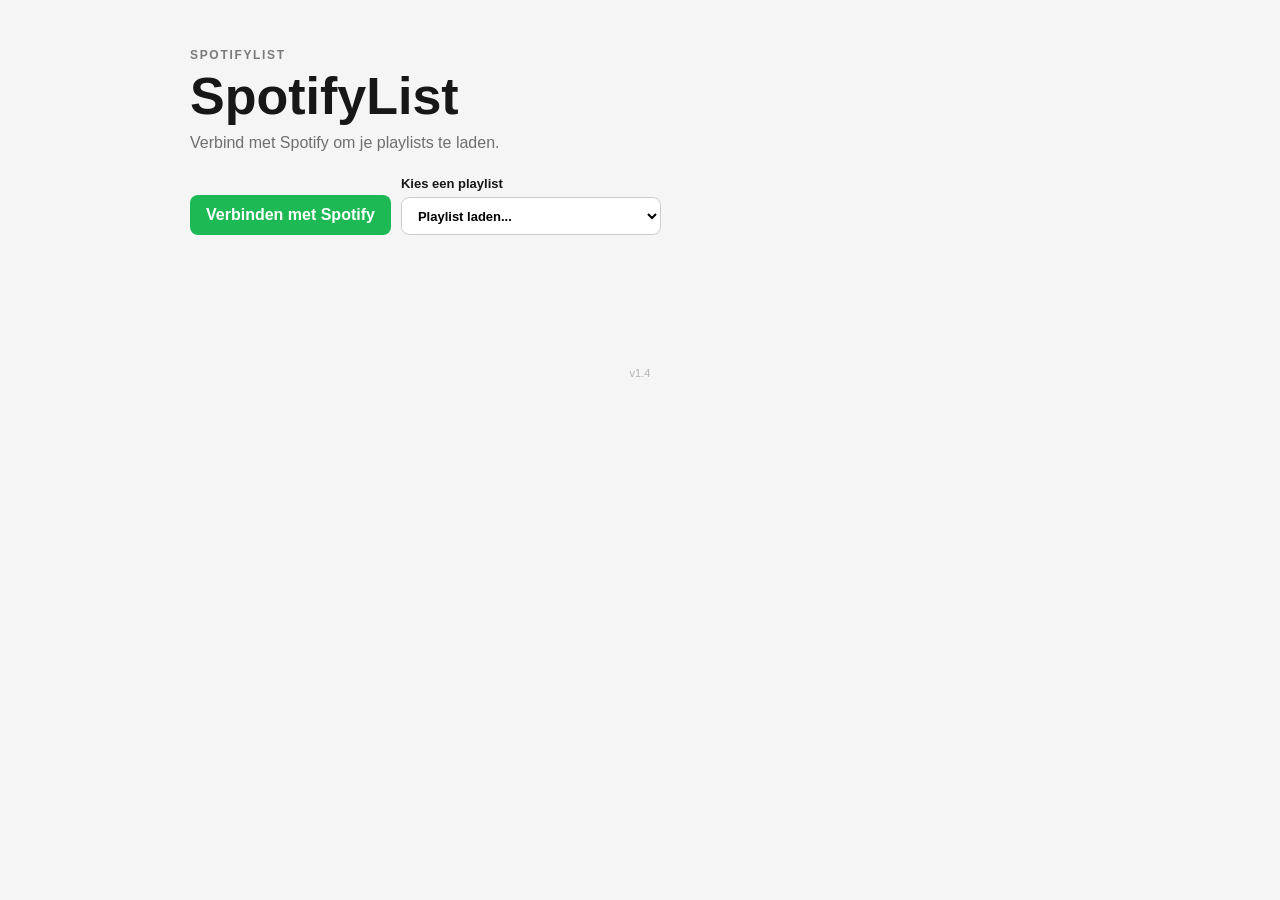
<file: index.html>
<!doctype html>
<html lang="nl">
<head>
  <meta charset="utf-8">
  <meta name="viewport" content="width=device-width, initial-scale=1">
  <title>SpotifyList</title>
  <link rel="stylesheet" href="styles.css">
</head>
<body>
  <main class="page">
    <header class="hero">
      <p class="eyebrow">SpotifyList</p>
      <h1 id="playlist-title">SpotifyList</h1>
      <p id="playlist-meta" class="muted">Verbind met Spotify om je playlists te laden.</p>

      <div class="spotify-controls">
        <button id="spotify-login" class="spotify-button" type="button">Verbinden met Spotify</button>
        <button id="spotify-logout" class="secondary-button" type="button" hidden>Uitloggen</button>
        <label id="playlist-picker-wrap" class="playlist-picker" hidden>
          <span>Kies een playlist</span>
          <select id="playlist-picker">
            <option value="">Playlist laden...</option>
          </select>
          <button id="set-default-playlist" class="default-button" type="button" hidden>★ Als standaard instellen</button>
        </label>
      </div>
    </header>

    <section id="track-list" class="track-list" aria-live="polite"></section>
    <p id="error" class="error" hidden></p>
  </main>
  <script src="app.js?v=7"></script>
  <footer class="version">v1.4</footer>
</body>
</html>
</file>
<file: styles.css>
* { box-sizing: border-box; }

:root {
  font-family: Arial, Helvetica, sans-serif;
  color: #171717;
  background: #f5f5f5;
}

body { margin: 0; }

.page {
  width: min(900px, calc(100% - 32px));
  margin: 0 auto;
  padding: 48px 0 64px;
}

.hero { margin-bottom: 28px; }

.eyebrow {
  margin: 0 0 8px;
  font-size: 12px;
  font-weight: 700;
  letter-spacing: .14em;
  text-transform: uppercase;
  opacity: .55;
}

h1 {
  margin: 0;
  font-size: clamp(30px, 6vw, 52px);
  line-height: 1;
}

.muted { margin: 12px 0 0; opacity: .6; }

.track-list { display: grid; gap: 8px; }

.track {
  display: grid;
  grid-template-columns: 36px 40px 1fr;
  gap: 10px;
  align-items: center;
  padding: 8px 12px;
  background: #f5f5f5;
  border: 1px solid #ddd;
  border-radius: 10px;
  cursor: pointer;
  transition: background-color 0.15s ease, transform 0.1s ease;
}

.track:hover { background: #e9e9e9; }
.track:active { transform: scale(0.995); }

.track-art {
  width: 40px;
  height: 40px;
  object-fit: cover;
  border-radius: 4px;
  display: block;
}

.track-number {
  font-size: 15px;
  font-weight: 700;
  opacity: .45;
  text-align: center;
}

.track-title { margin: 0; font-weight: 700; }

.track-artist {
  margin: 2px 0 0;
  font-size: 12px;
  opacity: .6;
}

.error {
  padding: 16px;
  border: 1px solid #d99;
  background: #fee;
  border-radius: 8px;
}

@media (max-width: 600px) {
  .page {
    width: min(100% - 20px, 900px);
    padding-top: 28px;
  }

  .track {
    grid-template-columns: 30px 40px 1fr;
    gap: 8px;
  }
}

.spotify-controls {
  display: flex;
  flex-wrap: wrap;
  gap: 10px;
  margin-top: 24px;
  align-items: end;
}

.spotify-button,
.secondary-button {
  border: 0;
  border-radius: 8px;
  padding: 11px 16px;
  font: inherit;
  font-weight: 700;
  cursor: pointer;
}

.spotify-button {
  background: #1db954;
  color: #fff;
}

.spotify-button:hover { filter: brightness(.95); }

.secondary-button {
  background: #e9e9e9;
  color: #171717;
}

.playlist-picker {
  display: grid;
  gap: 6px;
  min-width: 260px;
  font-size: 13px;
  font-weight: 700;
}

.playlist-picker select {
  min-height: 38px;
  padding: 0 12px;
  border: 1px solid #ccc;
  border-radius: 8px;
  background: #fff;
  font: inherit;
}

.default-button {
  border: 1px solid #ccc;
  border-radius: 7px;
  padding: 7px 10px;
  background: #fff;
  color: #555;
  font: inherit;
  font-size: 12px;
  cursor: pointer;
}

.default-button:hover { background: #f3f3f3; }

.default-button.active {
  border-color: #aaa;
  color: #171717;
}

@media (max-width: 600px) {
  .spotify-controls {
    align-items: stretch;
    flex-direction: column;
  }

  .playlist-picker {
    min-width: 0;
  }
}

.version {
  margin-top: 40px;
  text-align: center;
  font-size: 11px;
  color: #999;
  opacity: .7;
}
</file>
